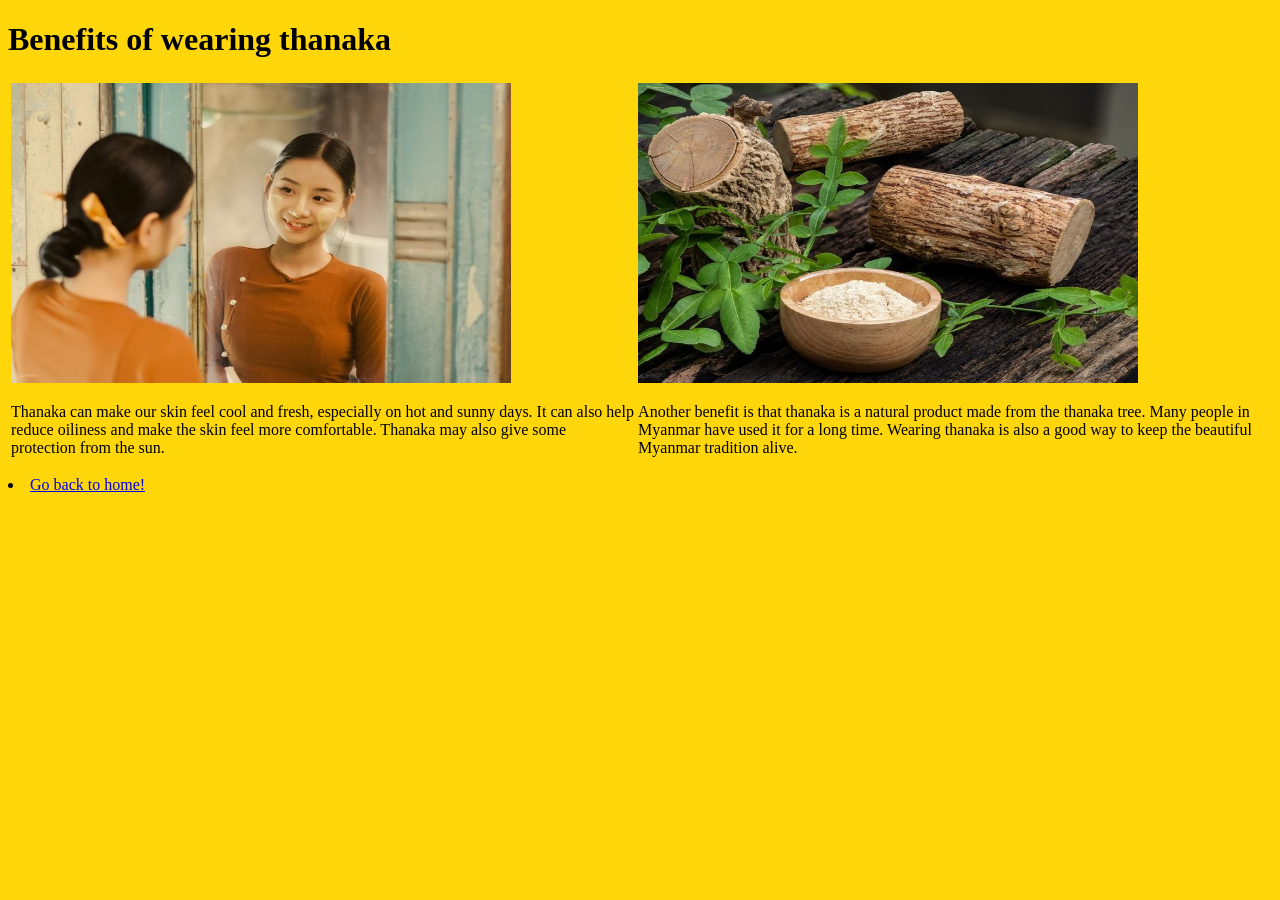
<file: MayMyitMo.html>
<!DOCTYPE html>
<html>
<head>
    <title>Benefits of Wearing Thanaka</title>
    <link rel="icon" type="image" href="photo_2026-10-05_19-32-58.jpg">
</head>

<body bgcolor="#ffd60a" style="font-family: serif;">

    <h1>Benefits of wearing thanaka</h1>

    <table>
        <tr>
            <td>
                <img src="photo_2026-10-05_19-34-58.jpg" width="500" height="300">

                <p>
                    Thanaka can make our skin feel cool and fresh,
                    especially on hot and sunny days. It can also
                    help reduce oiliness and make the skin feel
                    more comfortable. Thanaka may also give some
                    protection from the sun.
                </p>
            </td>

            <td>
                <img src="photo_2026-10-05_19-34-59.jpg" width="500" height="300">

                <p>
                    Another benefit is that thanaka is a natural
                    product made from the thanaka tree. Many people
                    in Myanmar have used it for a long time. Wearing
                    thanaka is also a good way to keep the beautiful
                    Myanmar tradition alive.
                </p>
            </td>
        </tr>
    </table>
    <li><a href="index.html" target="_blank">Go back to home!</a></li> 

</body>
</html>
</file>
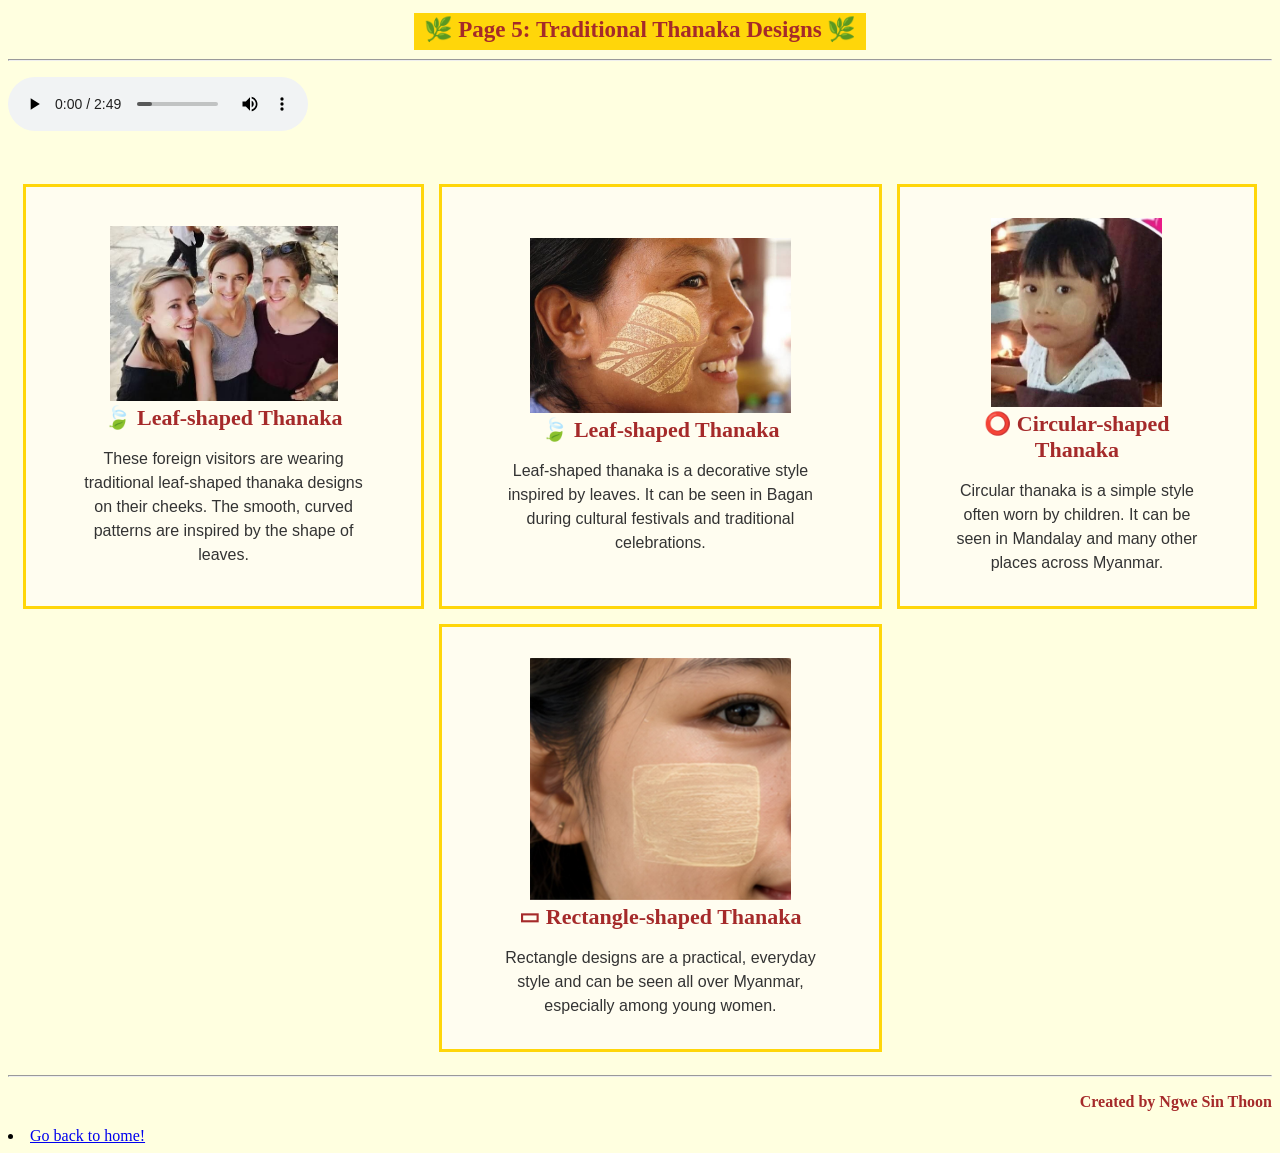
<file: NgweSinThoon.html>
<!DOCTYPE html>
<html>

<head>
    <title>Traditional Thanaka Designs 💛</title>
    <link rel="icon" type="image.png" href="photo_2026-10-05_21-10-33.jpg">
</head>

<body bgcolor="lightyellow">

<p align="center">
    <span style="background-color:#ffd60a; color:brown; padding:10px; font-family:Georgia;">
        <big><big><b>🌿 Page 5: Traditional Thanaka Designs 🌿</b></big></big>
    </span>
</p>

<hr>

<p align="left">
    <audio controls autoplay>
        <source src="song.mp3" type="audio/mpeg">
        Your browser does not support the audio tag.
    </audio>
</p>

<br>

<table width="100%" cellpadding="15" cellspacing="15">

    <tr align="center">

        <td style="background-color:#fffdf0; border:3px solid #ffd60a;">
            <figure>
                <img src="photo_1_2026-10-05_19-18-43.jpg" width="80%" height="80%">

                <figcaption>
                    <span style="color:brown; font-family:Georgia; font-size:22px;">
                        <b>🍃 Leaf-shaped Thanaka</b>
                    </span>
                </figcaption>

                <p style="color:#333333; font-family:Arial; font-size:16px; line-height:1.5;">
                    These foreign visitors are wearing traditional leaf-shaped
                    thanaka designs on their cheeks. The smooth, curved patterns
                    are inspired by the shape of leaves.
                </p>
            </figure>
        </td>

        <td style="background-color:#fffdf0; border:3px solid #ffd60a;">
            <figure>
                <img src="photo_2_2026-10-05_19-18-43.jpg" width="80%" height="80%">

                <figcaption>
                    <span style="color:brown; font-family:Georgia; font-size:22px;">
                        <b>🍃 Leaf-shaped Thanaka</b>
                    </span>
                </figcaption>

                <p style="color:#333333; font-family:Arial; font-size:16px; line-height:1.5;">
                    Leaf-shaped thanaka is a decorative style inspired by leaves.
                    It can be seen in Bagan during cultural festivals and
                    traditional celebrations.
                </p>
            </figure>
        </td>

        <td style="background-color:#fffdf0; border:3px solid #ffd60a;">
            <figure>
                <img src="photo_3_2026-10-05_19-18-43.jpg" width="70%" height="40%">

                <figcaption>
                    <span style="color:brown; font-family:Georgia; font-size:22px;">
                        <b>⭕ Circular-shaped Thanaka</b>
                    </span>
                </figcaption>

                <p style="color:#333333; font-family:Arial; font-size:16px; line-height:1.5;">
                    Circular thanaka is a simple style often worn by children.
                    It can be seen in Mandalay and many other places across Myanmar.
                </p>
            </figure>
        </td>

    </tr>

    <tr align="center">

        <td></td>

        <td style="background-color:#fffdf0; border:3px solid #ffd60a;">
            <figure>
                <img src="photo_4_2026-10-05_19-18-43.jpg" width="80%" height="80%">

                <figcaption>
                    <span style="color:brown; font-family:Georgia; font-size:22px;">
                        <b>▭ Rectangle-shaped Thanaka</b>
                    </span>
                </figcaption>

                <p style="color:#333333; font-family:Arial; font-size:16px; line-height:1.5;">
                    Rectangle designs are a practical, everyday style and can be
                    seen all over Myanmar, especially among young women.
                </p>
            </figure>
        </td>

    </tr>

</table>

<hr>

<p align="right" style="color:brown; font-family:Georgia; font-size:16px;">
    <b>Created by Ngwe Sin Thoon</b>
</p>

<li><a href="index.html" target="_blank">Go back to home!</a></li>

</body>
</html>
</file>
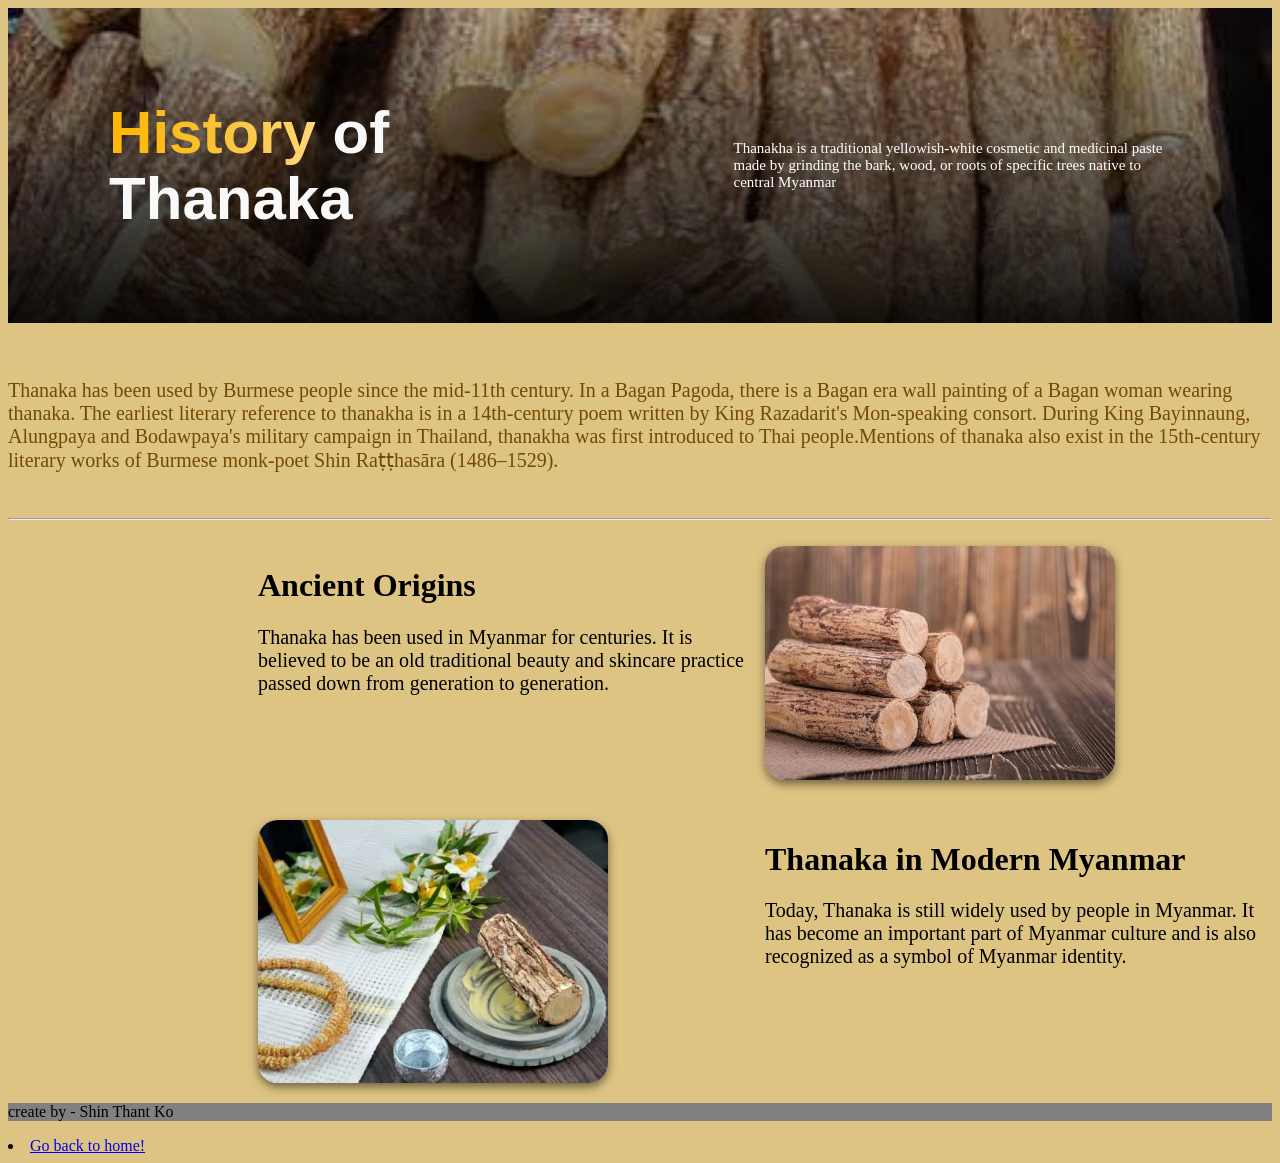
<file: ShinThantKo.html>
<!DOCTYPE html>
<html lang="en">

<head>
    <meta charset="UTF-8">
    <meta name="viewport" content="width=device-width, initial-scale=1.0">
    <title>History</title>
    <link rel="icon" type="image" href="photo_2026-10-05_19-32-58.jpg">

    <style>
        body {
            background-color: #dec483;
        }

        .background {
            position: relative;
            width: 100%;
            height: 35vh;
            background:
                linear-gradient(rgba(0, 0, 0, 0.2), rgba(0, 0, 0, 0.9)),
                url("gg.jpg");
            background-size: cover;
            background-repeat: no-repeat;
        }

        .hero-text {
            position: absolute;
            top: 50%;
            left: 8%;
            transform: translateY(-50%);

            display: flex;
            align-items: center;
            justify-content: space-between;
            width: 85%;
        }

        .hero-text h1 {
            font-family: Arial, Helvetica, sans-serif;
            font-size: clamp(20px, 5vw, 60px);
            font-weight: 800;
            color: rgb(249, 249, 249);
            line-height: 1.1;
            margin: 0;
        }

        .history_of_title_color {
            background: linear-gradient(90deg, #ffb700, #fac131, #ffd77b);
            background-clip: text;
            -webkit-background-clip: text;
            -webkit-text-fill-color: transparent;
        }

        .hero-text p {
            font-size: clamp(8px, 3vw, 15px);
            color: white;
            margin-left: 30%;
            max-width: 450px;
        }

        .about_thanaka_history p {
            font-size: 20px;
            color: #724b01;
        }

        .thanaka-history-image,
        .thanaka-modern-image {
            width: 350px;
            box-shadow: 0px 4px 10px rgba(0, 0, 0, 0.5);
            border-radius: 20px;
        }

        .thanaka-history-section {
            display: flex;
            flex-wrap: wrap;
            padding-left: 250px;
        }

        .thanaka-history-text,
        .thanaka-history-image-group {
            flex-grow: 1;
            flex-basis: 200px;
        }

        .thanaka-history-image {
            box-shadow: 0px 4px 10px rgba(0, 0, 0, 0.5);
            border-radius: 20px;
        }

        .thanaka-modern-section {
            display: flex;
            flex-wrap: wrap;
            padding-left: 250px;
        }

        .thanaka-modern-image-group,
        .thanaka-modern-text {
            flex-grow: 1;
            flex-basis: 200px;

        }

        .thanaka-modern-image {
            box-shadow: 0px 4px 10px rgba(0, 0, 0, 0.5);
            border-radius: 20px;
        }

        .thanaka-history-text p,
        .thanaka-modern-text p {
            font-size: 20px;
        }
    </style>

</head>

<body>

    <div class="background">

        <div class="hero-text">

            <h1>
                <span class="history_of_title_color">History</span> of<br>
                Thanaka
            </h1>

            <p>
                Thanakha is a traditional yellowish-white
                cosmetic and medicinal paste made by grinding
                the bark, wood, or roots of specific trees
                native to central Myanmar

        </div>

    </div><br><br>

    <div class="about_thanaka_history">
        <p>Thanaka has been used by Burmese people since the mid-11th
            century. In a Bagan Pagoda, there is a Bagan era wall painting
            of a Bagan woman wearing thanaka. The earliest literary reference
            to thanakha is in a 14th-century poem written by King Razadarit's
            Mon-speaking consort. During King Bayinnaung, Alungpaya and Bodawpaya's
            military campaign in Thailand, thanakha was first introduced to Thai
            people.Mentions of thanaka also exist in the 15th-century literary works
            of Burmese monk-poet Shin Raṭṭhasāra (1486–1529).</p>
    </div><br>
    <hr><br>


    <div class="thanaka-history-section">

        <div class="thanaka-history-text">
            <h1>Ancient Origins</h1>

            <p class="passage1">
                Thanaka has been used in Myanmar for
                centuries. It is believed to be an
                old traditional beauty and skincare
                practice passed down from generation
                to generation.
            </p>
        </div>

        <div class="thanaka-history-image-group">
            <img src="thanaka_photo1.jpg" class="thanaka-history-image">
        </div>

    </div>

    <br>
    <br>

    <div class="thanaka-modern-section">

        <div class="thanaka-modern-image-group">
            <img src="thanaka_photo2.jpg" class="thanaka-modern-image">
        </div>

        <div class="thanaka-modern-text">
            <h1>Thanaka in Modern Myanmar</h1>

            <p class="passage2">
                Today, Thanaka is still widely
                used by people in Myanmar.
                It has become an important
                part of Myanmar culture and is also
                recognized as a symbol of Myanmar
                identity.
            </p>
        </div>

    </div>

    </div>
    </div>
    <p style="background-color: gray;">create by - Shin Thant Ko</p>
<li><a href="index.html" target="_blank">Go back to home!</a></li> 
</body>

</html>
</file>
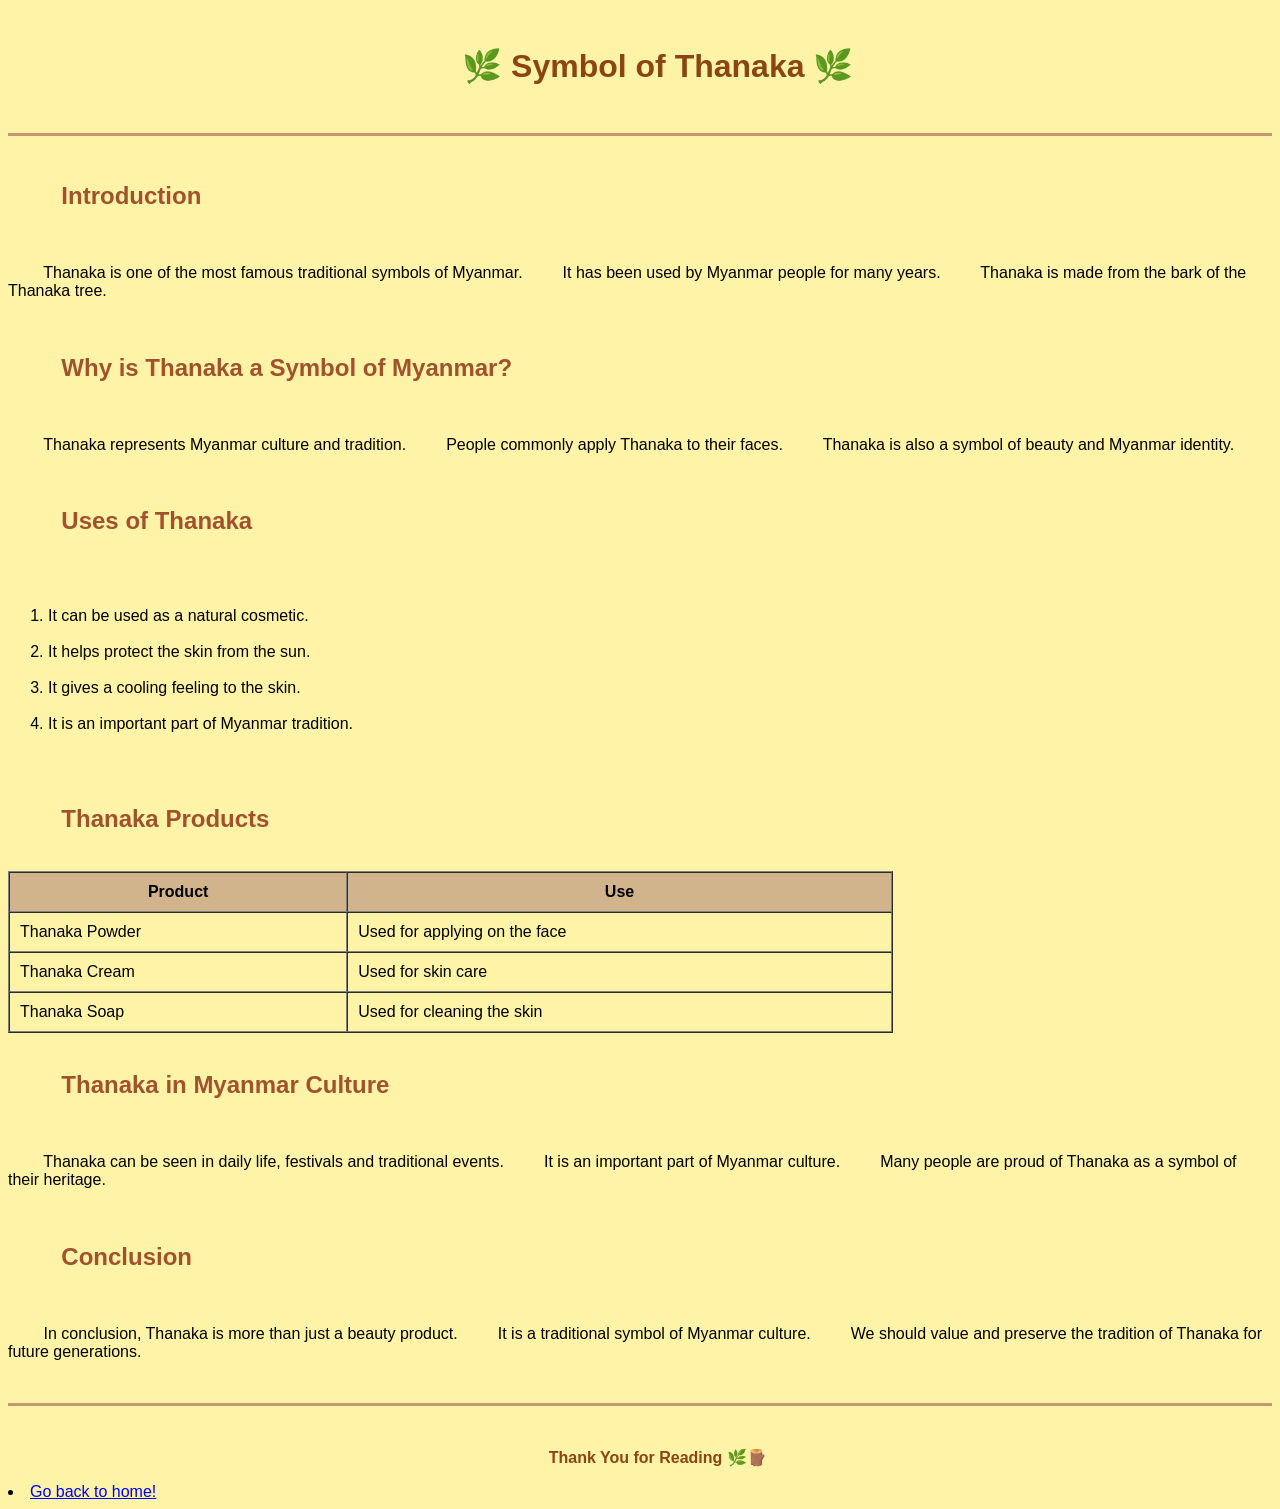
<file: ShwePoeEain.html>
<!DOCTYPE html>
<html>
<head>
    <title>Symbol of Thanaka</title>
    <link rel="icon" type="image" href="photo_2026-10-05_19-32-58.jpg">

</head>

<body bgcolor="#fff3a8" style="font-family: sans-serif;">

    <h1 align="center">
        <font color="#8B4513">🌿 Symbol of Thanaka 🌿</font>
    </h1>

    <hr color="#C49A6C" size="3">

    <h2>
        <font color="#A0522D">Introduction</font>
    </h2>

    <p>
        Thanaka is one of the most famous traditional symbols of Myanmar.
        It has been used by Myanmar people for many years.
        Thanaka is made from the bark of the Thanaka tree.
    </p>

    <h2>
        <font color="#A0522D">Why is Thanaka a Symbol of Myanmar?</font>
    </h2>

    <p>
        Thanaka represents Myanmar culture and tradition.
        People commonly apply Thanaka to their faces.
        Thanaka is also a symbol of beauty and Myanmar identity.
    </p>

    <h2>
        <font color="#A0522D">Uses of Thanaka</font>
    </h2>

    <ol>
        <li>It can be used as a natural cosmetic.</li>
        <li>It helps protect the skin from the sun.</li>
        <li>It gives a cooling feeling to the skin.</li>
        <li>It is an important part of Myanmar tradition.</li>
    </ol>

    <h2>
        <font color="#A0522D">Thanaka Products</font>
    </h2>

    <table border="1" cellpadding="10" cellspacing="0" width="70%">
        <tr bgcolor="#D2B48C">
            <th>Product</th>
            <th>Use</th>
        </tr>

        <tr>
            <td>Thanaka Powder</td>
            <td>Used for applying on the face</td>
        </tr>

        <tr>
            <td>Thanaka Cream</td>
            <td>Used for skin care</td>
        </tr>

        <tr>
            <td>Thanaka Soap</td>
            <td>Used for cleaning the skin</td>
        </tr>
    </table>

    <h2>
        <font color="#A0522D">Thanaka in Myanmar Culture</font>
    </h2>

    <p>
        Thanaka can be seen in daily life, festivals and traditional events.
        It is an important part of Myanmar culture.
        Many people are proud of Thanaka as a symbol of their heritage.
    </p>

    <h2>
        <font color="#A0522D">Conclusion</font>
    </h2>

    <p>
        In conclusion, Thanaka is more than just a beauty product.
        It is a traditional symbol of Myanmar culture.
        We should value and preserve the tradition of Thanaka for future generations.
    </p>

    <hr color="#C49A6C" size="3">

    <p align="center">
        <font color="#8B4513">
            <b>Thank You for Reading 🌿🪵</b>
        </font>
    </p>

<li><a href="index.html" target="_blank">Go back to home!</a></li> 

</body>
</html>
</file>
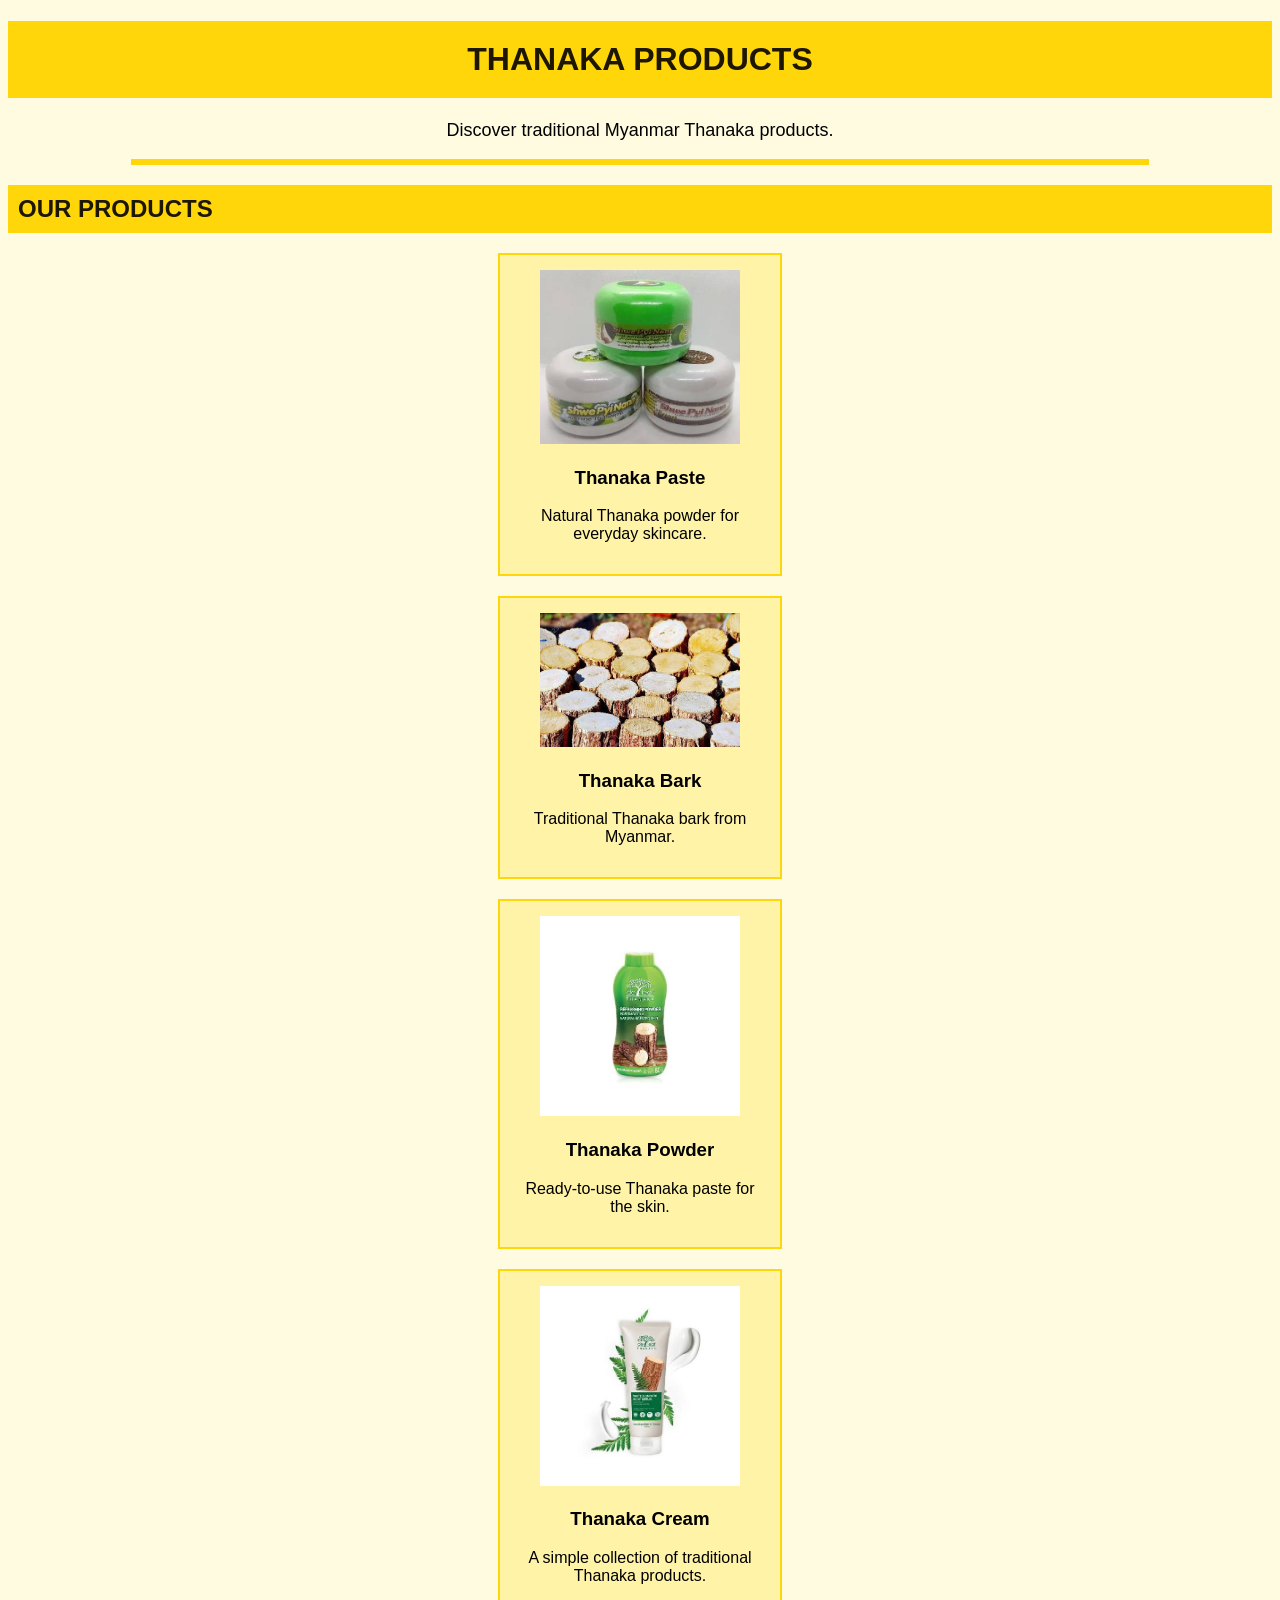
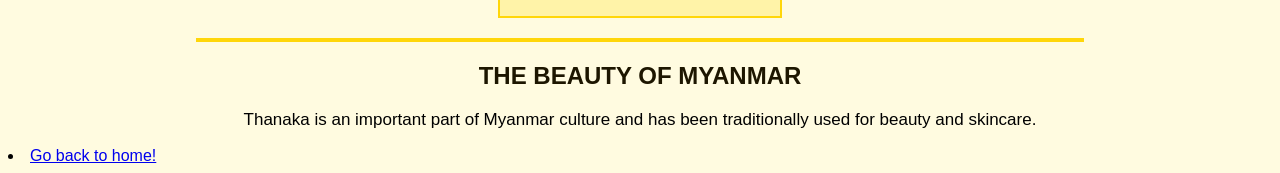
<file: WaiLinEain2.html>
<!DOCTYPE html>
<html>

<head>
    <title>Thanaka Products</title>
    <link rel="icon" type="image" href="photo_2026-10-05_19-32-58.jpg">
</head>
 

<body style="background-color:#fffbe0; font-family:Arial;">

    <h1 style="text-align:center; background-color:#ffd60a; color:#1d1600; padding:20px;">
        THANAKA PRODUCTS
    </h1>

    <p style="text-align:center; font-size:18px;">
        Discover traditional Myanmar Thanaka products.
    </p>

    <hr style="width:80%; border:3px solid #ffd60a;">

    <h2 style="background-color:#ffd60a; color:#1d1600; padding:10px;">
        OUR PRODUCTS
    </h2>

    <div style="text-align:center;">

        
        <div style="background-color:#fff3a8; width:250px; padding:15px; margin:20px auto; border:2px solid #ffd60a;">

            
            <img src="images (15).jpg"  width="200">

            <h3>Thanaka Paste</h3>

            <p>
                Natural Thanaka powder for everyday skincare.
            </p>

        </div>


       
        <div style="background-color:#fff3a8; width:250px; padding:15px; margin:20px auto; border:2px solid #ffd60a;">

      
            <img src="images (16).jpg" width="200">

            <h3>Thanaka Bark</h3>

            <p>
                Traditional Thanaka bark from Myanmar.
            </p>

        </div>


        <!-- PRODUCT 3 -->
        <div style="background-color:#fff3a8; width:250px; padding:15px; margin:20px auto; border:2px solid #ffd60a;">

            
            <img src="images (19).jpg" width="200">

            <h3>Thanaka Powder</h3>

            <p>
                Ready-to-use Thanaka paste for the skin.
            </p>

        </div>


       
        <div style="background-color:#fff3a8; width:250px; padding:15px; margin:20px auto; border:2px solid #ffd60a;">

            
            <img src="images (17).jpg" width="200">

            <h3>Thanaka Cream</h3>

            <p>
                A simple collection of traditional Thanaka products.
            </p>

        </div>

    </div>

    <hr style="width:70%; border:2px solid #ffd60a;">

    <h2 style="text-align:center; color:#1d1600;">
        THE BEAUTY OF MYANMAR
    </h2>

    <p style="text-align:center; font-size:17px;">
        Thanaka is an important part of Myanmar culture and has been
        traditionally used for beauty and skincare.
    </p>
    <li><a href="index.html" target="_blank">Go back to home!</a></li> 

</body>

</html>
</file>
